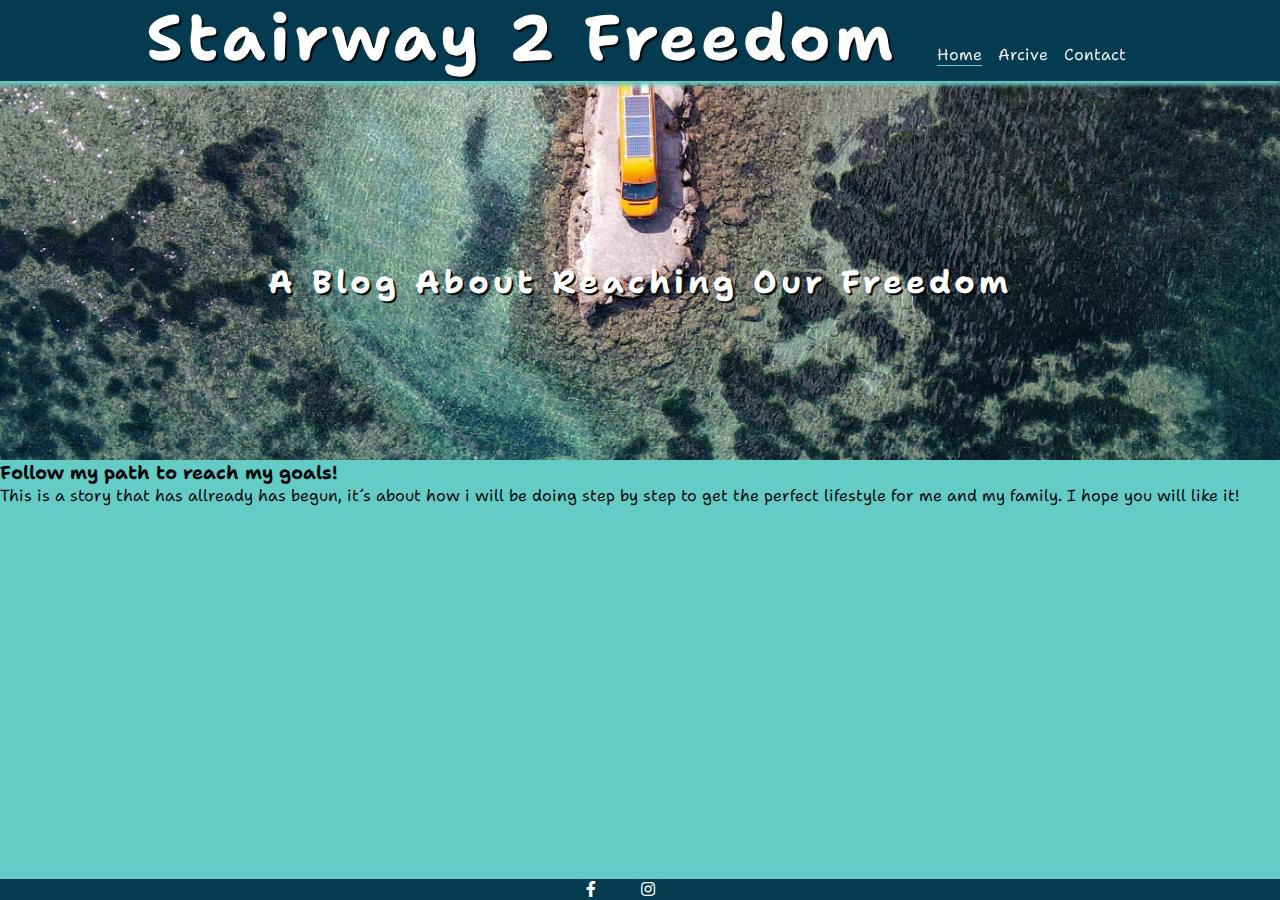
<file: index.html>
<!DOCTYPE html>
<html lang="en">
<head>
    <meta charset="UTF-8">
    <meta name="viewport" content="width=device-width, initial-scale=1.0">
   <!--WRITE DOWN META TAGS FOR SEARCHENGINES-->
   <meta name="description"
        content="Stairway to freedom, build a life from education, vanlife, eurotrip">
    <meta name="keywords" content="vanlife, digital nomad, adventure, housebus, build a bus, part-time traveller">
   
    <!--Titel-->
    <title>Stairway 2 Freedom</title>

    <!--favicon links-->
    <link rel="apple-touch-icon" sizes="180x180" href="assets/favicon/apple-touch-icon.png">
    <link rel="icon" type="image/png" sizes="32x32" href="assets/favicon/favicon-32x32.png">
    <link rel="icon" type="image/png" sizes="16x16" href="assets/favicon/favicon-16x16.png">
    <link rel="manifest" href="assets/favicon/site.webmanifest">

<!--Css link-->
<link rel="stylesheet" href="assets/css/style.css">
<link rel="stylesheet" href="https://cdnjs.cloudflare.com/ajax/libs/font-awesome/5.15.4/css/all.min.css">


</head>
<body>
    <header class="header">
        <a href="index.html">
        <h1 id="logo">Stairway 2 Freedom</h1>
    </a>
    <input type="checkbox" id="nav-toggle" name="nav-toggle">
    <label for="nav-toggle" class="nav-toggle-label">
        <i class="fas fa-bars"></i>
    </label>
    <nav>
        <ul id="menu">
            <li><a href="index.html" class="active">Home</a></li>
            <li><a href="blog.html">Arcive</a></li>
            <li><a href="contact.html">Contact</a></li>
        </ul>
    </nav>
    </header>
    <main>
       <section class="hero">
        
            <div class="hero-content">
                <h1>A Blog About Reaching Our Freedom</h1>
                  
            </div>
            

            
        </section>

        <!--post-text in styles-->
        <div class="post-text">
            <h3>Follow my path to reach my goals!</h3>
            <p>This is a story that has allready has begun, it´s about how i will be doing step by step to get the perfect lifestyle for me and my family. I hope you will like it!</p>
        
        </div>
        
    </main>
    <footer>
        <div class="social-icons">
            <a href="https://www.facebook.com" target="_blank"><i class="fab fa-facebook-f"></i></a>
            <a href="https://www.instagram.com" target="_blank"><i class="fab fa-instagram"></i></a>
            
        </div>
    </footer>    
</body>
</html>
</file>
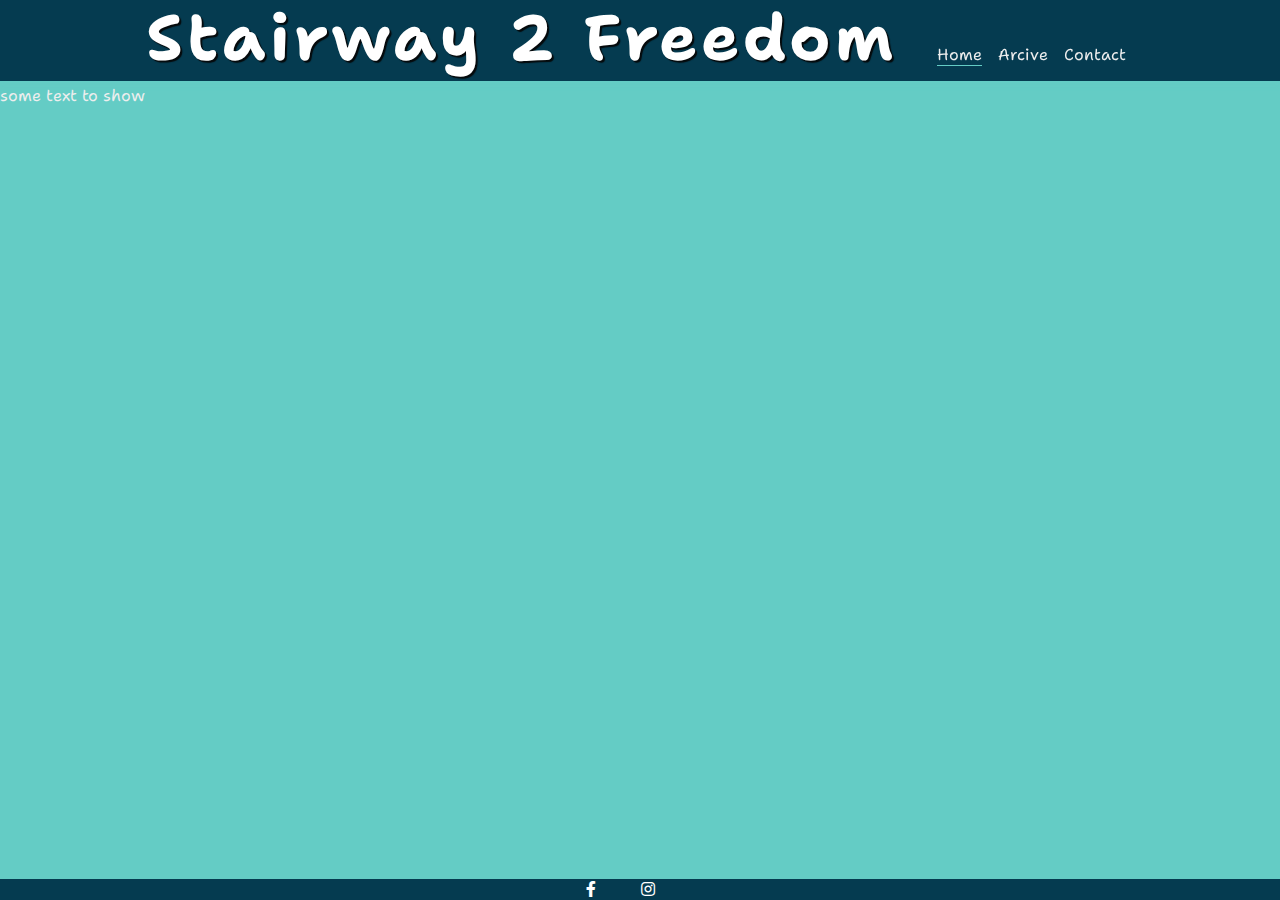
<file: blog.html>
<!DOCTYPE html>
<html lang="en">
<head>
    <meta charset="UTF-8">
    <meta name="viewport" content="width=device-width, initial-scale=1.0">
   <!--WRITE DOWN META TAGS FOR SEARCHENGINES-->
   <meta name="description"
        content="Stairway to freedom, build a life from education, vanlife, eurotrip">
    <meta name="keywords" content="vanlife, digital nomad, adventure, housebus, build a bus, part-time traveller">
   
    <!--Titel-->
    <title>Stairway 2 Freedom</title>

    <!--favicon links-->
    <link rel="apple-touch-icon" sizes="180x180" href="assets/favicon/apple-touch-icon.png">
<link rel="icon" type="image/png" sizes="32x32" href="assets/favicon/favicon-32x32.png">
<link rel="icon" type="image/png" sizes="16x16" href="assets/favicon/favicon-16x16.png">
<link rel="manifest" href="assets/favicon/site.webmanifest">

<!--Css link-->
<link rel="stylesheet" href="assets/css/style.css">
<link rel="stylesheet" href="https://cdnjs.cloudflare.com/ajax/libs/font-awesome/5.15.4/css/all.min.css">


</head>
<body>
    <header class="header">
        <a href="index.html">
        <h1 id="logo">Stairway 2 Freedom</h1>
    </a>
    <input type="checkbox" id="nav-toggle" name="nav-toggle">
    <label for="nav-toggle" class="nav-toggle-label">
        <i class="fas fa-bars"></i>
    </label>
    <nav>
        <ul id="menu">
            <li><a href="index.html" class="active">Home</a></li>
            <li><a href="blog.html">Arcive</a></li>
            <li><a href="contact.html">Contact</a></li>
        </ul>
    </nav>
    </header>
    <main>
        <h3>Main</h3>
        <p>some text to show</p>
    </main>
    <footer>
        <div class="social-icons">
            <a href="https://www.facebook.com" target="_blank"><i class="fab fa-facebook-f"></i></a>
            <a href="https://www.instagram.com" target="_blank"><i class="fab fa-instagram"></i></a>
            
        </div>
    </footer>    
</body>
</html>
</file>
<file: assets/css/style.css>
@import url('https://fonts.googleapis.com/css2?family=Lato:ital,wght@0,100;0,300;0,400;0,700;1,100;1,300;1,400;1,700&family=Montserrat:ital,wght@0,100;0,200;0,300;0,400;0,500;0,600;1,100;1,200;1,300;1,400;1,500;1,600&family=Open+Sans:ital,wght@0,300;0,400;0,500;0,600;1,300;1,400;1,500;1,600&family=Shantell+Sans:ital,wght@0,300;0,400;0,500;0,600;0,700;0,800;1,300;1,400;1,500;1,600;1,700;1,800&display=swap');

/*asterisk wildcard selector to over ride default styles*/
* {
    padding: 0;
    margin: 0;
    box-sizing: border-box;
}
/*General styles*/
body {
    min-height: 100vh;
    display: flex;
    flex-direction: column;
    /*Projects styles*/
    color: #eeeeee;
    font-family: 'Shantell Sans', sans-serif;
}
header {
    background-color: #053b50;
    padding: 0 1rem;
    position: fixed;
    z-index: 99;
    width: 100%;
    box-shadow: 0 4px 4px #64ccc5;
    display: flex;
    justify-content: center;
    align-items:baseline;


}
header a {
    text-decoration: none;
    color: inherit;
}
h1 {
    font-family: 'Shantell Sans', sans-serif;
    text-transform: capitalize;
    letter-spacing: 4px;
    color:#ffffff;
    text-shadow:2px 2px 1px #050a0c;
         
}
/*heading on posts*/
.post-text {
    font-family: 'Shantell Sans', sans-serif;
    color: #050a0c;
    text-shadow: #eeeeee;
    
}

#menu{
    font-size:100%;
    letter-spacing: normal;
    list-style-type: none;

}

#menu > li {
    margin-bottom: 1em;
}

.active {
    border-color: #f7f9f9;
    border-bottom: 1px solid #64ccc5;
}
/*Navbar style with dropdown toggle*/
nav{
    position: absolute;
    background-color: #053b50;
    width: 100%;
    left: 0;
    padding: 0 1rem;
    box-shadow: 0 2px 2px #eeeeee;
    display: none;
    top:100%;

}
/* Nav toggle */
#nav-toggle:checked~nav {
    display: block;
}

#nav-toggle {
    display: none;
}

.nav-toggle-label {
    font-size: 2rem;
}

main {
   
    /*push footer down flex*/
    flex: 1 0 auto;
    margin-top: 48px;
    background-color: #64ccc5;
}

.hero {

background: url(../images/pier-bus-long.jpg) no-repeat center center/cover;
height: 400px; 
width:100%;


}
.hero-content {
    display:flex;
    text-align: center;
    text-shadow:2px 2px 1px #050a0c;
    align-items: center;
    flex-direction: column;
    padding-top: 200px;
    color: #eeeeee;
    


}
footer {
    background-color: #053b50;
}
/*Footer social media icons*/
.social-icons {
    text-align: center;
}
.social-icons a {
    margin-right: 40px;
    color:#ffffff;
}
/* Media query: tablets and larger (768px and up) */
@media screen and (min-width: 768px) {
    /* Header */
    nav {
        display: block;
        position: relative;
        box-shadow: none;
        width: fit-content;
        padding-right: 1rem;
    }

    #menu {
        display: flex;
    }

    #menu > li {
        padding-left: 1rem;
    }

    .nav-toggle-label {
        display: none;
    }

    #logo {
        height: fit-content;
        font-size: 400%;
        line-height: 75px;
        margin: 0 0.5rem;
        
    }

    /* Main content */
    main {
        /* Push main content down to accommodate larger header */
        margin-top: 60px;
    }
}

/* Large devices (laptops and desktops, 992px and up) */
@media screen and (min-width: 992px) {
    #menu a:hover{
        border-color: #f7f9f9;
        border-bottom: 4px solid #eeeeee;
    }
}
</file>
